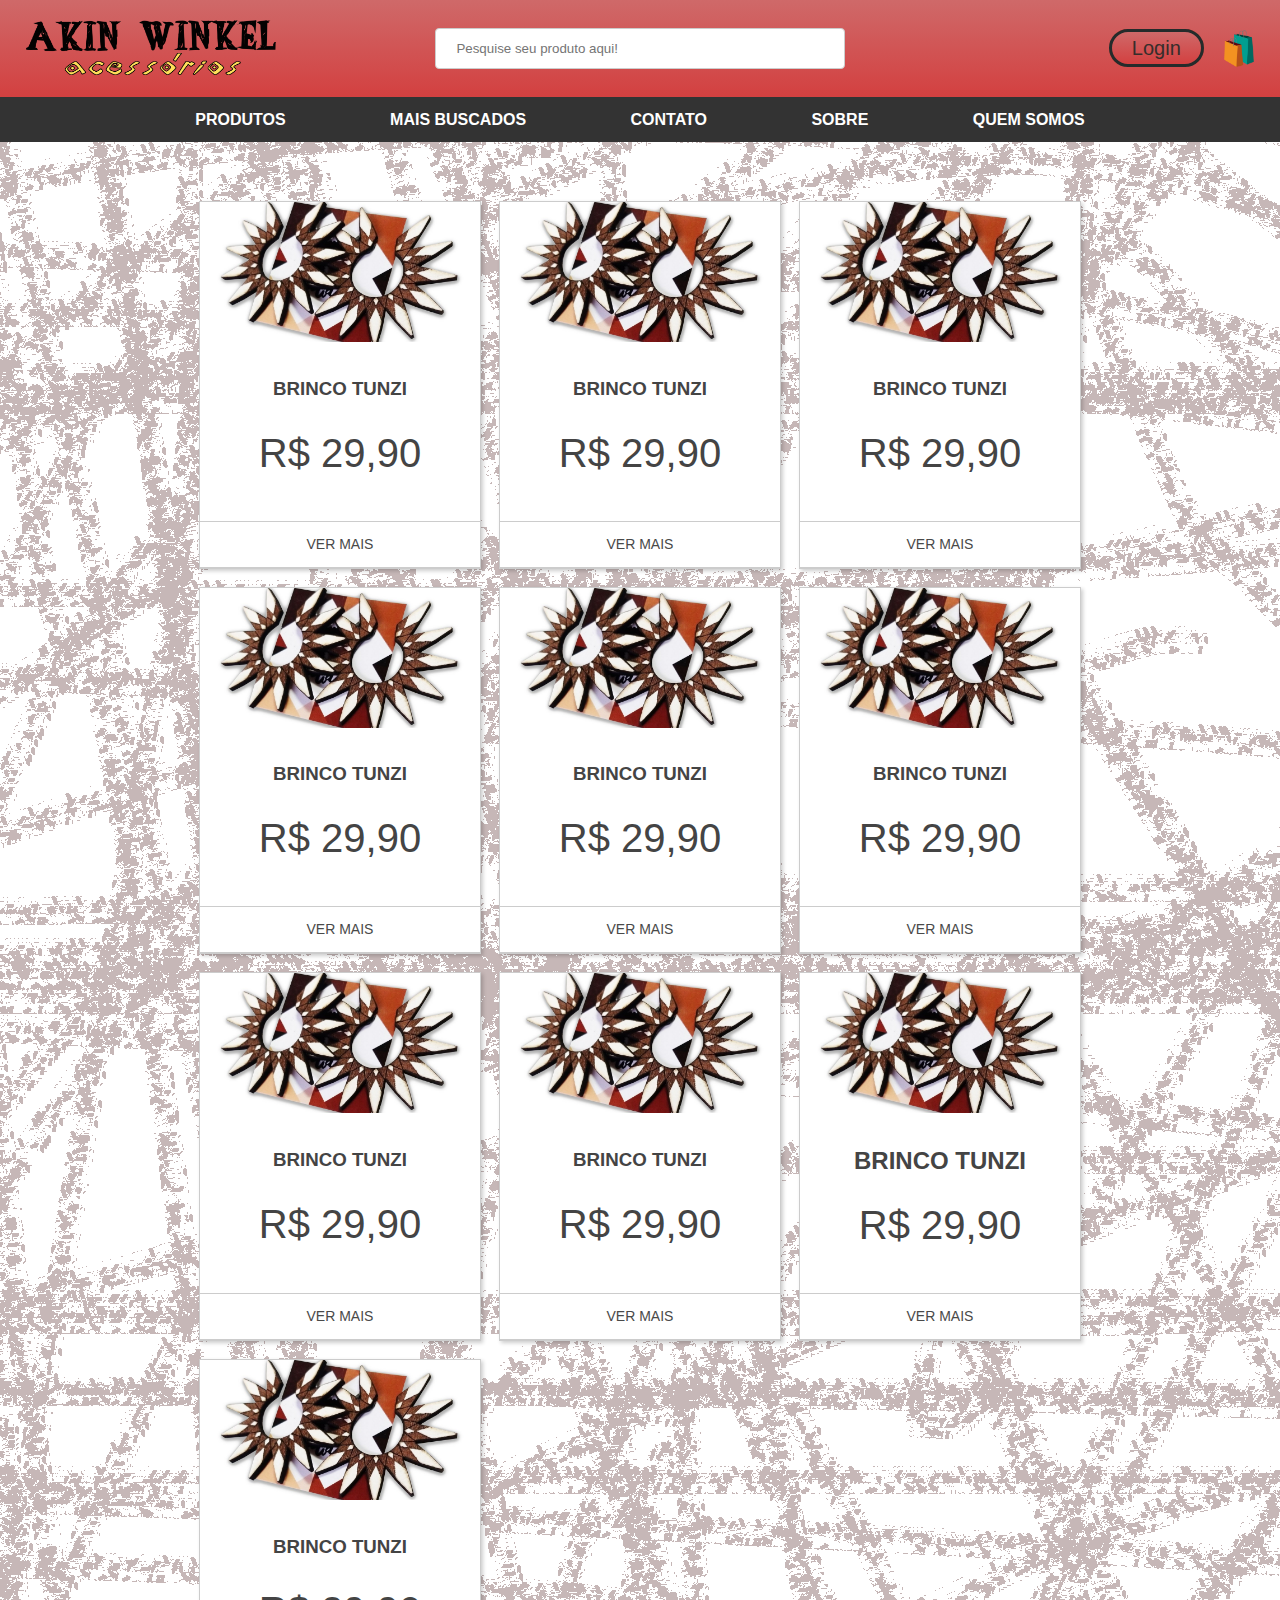
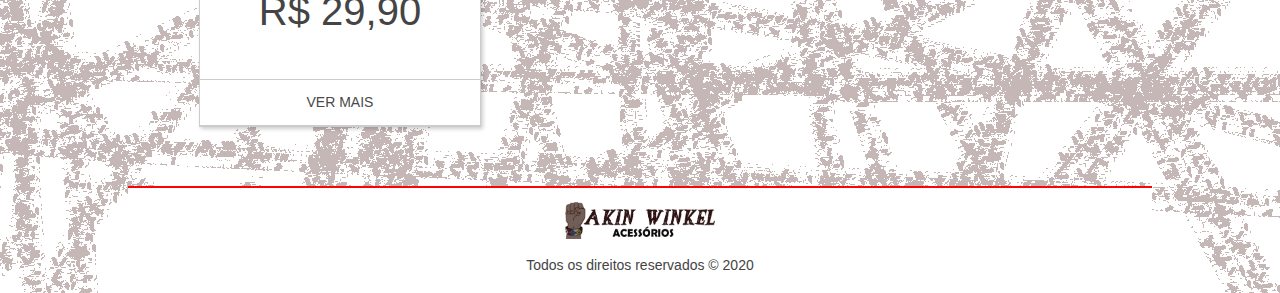
<file: index.html>
<html lang="pt-bt">

<head>
    <meta charset="UTF-8">
    <meta name="viewport" content="width=device-width, initial-scale=1.0">
    <title>AKIN ACESSÓRIOS | HOME</title>
    <link rel="icon" type="image/pgg" href="img/LOGO-AKIN.ico">
    <link rel="stylesheet" href="css/stylecheet.css">
</head>


<body>
    <header class="topo">
        <div class="box">
            <div class="logo">
                <img src="img/texto_logo.png" alt="">
            </div>
            <div class="pesquisa">
                <form action="">
                    <input type="text" id="fpesquisa" name="pesquisa" placeholder="Pesquise seu produto aqui!">
                </form>
            </div>
            <div class="login">
                <!----------------------------------------------------------------------------------------------------------- a -->


                <div class="logar">
                    <a href="login.html">
                        Login
                    </a>
                </div>

                <div class="sacola">
                    <img src="img/sacola.png" alt="">
                </div>

                <!----------------------------------------------------------------------------------------------------------- a -->
            </div>
        </div>
    </header>

    <div class="banner">
        <div class="menu">
            <nav>
                <ul>
                    <li><a href="index.html">PRODUTOS</a></li>
                    <li><a href="buscados.html">MAIS BUSCADOS</a></li>
                    <li><a href="contato.html">CONTATO</a></li>
                    <li><a href="sobre.html">SOBRE</a></li>
                    <li><a href="quemsomos.html">QUEM SOMOS</a></li>
                </ul>
            </nav>
        </div>
    </div>




    <!-- ATÉ ESTE TRECHO, TUDO SE REPETE NAS OUTRAS PÁGINAS -->

    <main class="principal">

        <div class="wrapper">

            <div class="block">
                <div class="block-img">
                    <img src="img/produtos/Brinco.jpg" alt="CSS3">
                </div>
                <div class="block-desc">
                    <h3 class="tituloProduto">BRINCO TUNZI</h3>
                    <p class="preco">R$ 29,90</p>
                </div>
                <div class="block-link">
                    <a href="brinco-tunzi.html">Ver mais</a>
                </div>
            </div>

            <div class="block">
                <div class="block-img">
                    <img src="img/produtos/Brinco.jpg" alt="CSS3">
                </div>
                <div class="block-desc">
                    <h3 class="tituloProduto">BRINCO TUNZI</h3>
                    <p class="preco">R$ 29,90</p>
                </div>
                <div class="block-link">
                    <a href="pagprodutos/pagbrinco.html">Ver mais</a>
                </div>
            </div>

            <div class="block">
                <div class="block-img">
                    <img src="img/produtos/Brinco.jpg" alt="CSS3">
                </div>
                <div class="block-desc">
                    <h3 class="tituloProduto">BRINCO TUNZI</h3>
                    <p class="preco">R$ 29,90</p>
                </div>
                <div class="block-link">
                    <a href="pagprodutos/pagbrinco.html">Ver mais</a>
                </div>
            </div>

            <div class="block">
                <div class="block-img">
                    <img src="img/produtos/Brinco.jpg" alt="CSS3">
                </div>
                <div class="block-desc">
                    <h3 class="tituloProduto">BRINCO TUNZI</h3>
                    <p class="preco">R$ 29,90</p>
                </div>
                <div class="block-link">
                    <a href="pagprodutos/pagbrinco.html">Ver mais</a>
                </div>
            </div>

            <div class="block">
                <div class="block-img">
                    <img src="img/produtos/Brinco.jpg" alt="CSS3">
                </div>
                <div class="block-desc">
                    <h3 class="tituloProduto">BRINCO TUNZI</h3>
                    <p class="preco">R$ 29,90</p>
                </div>
                <div class="block-link">
                    <a href="pagprodutos/pagbrinco.html">Ver mais</a>
                </div>
            </div>

            <div class="block">
                <div class="block-img">
                    <img src="img/produtos/Brinco.jpg" alt="CSS3">
                </div>
                <div class="block-desc">
                    <h3 class="tituloProduto">BRINCO TUNZI</h3>
                    <p class="preco">R$ 29,90</p>
                </div>
                <div class="block-link">
                    <a href="pagprodutos/pagbrinco.html">Ver mais</a>
                </div>
            </div>

            <div class="block">
                <div class="block-img">
                    <img src="img/produtos/Brinco.jpg" alt="CSS3">
                </div>
                <div class="block-desc">
                    <h3 class="tituloProduto">BRINCO TUNZI</h3>
                    <p class="preco">R$ 29,90</p>
                </div>
                <div class="block-link">
                    <a href="pagprodutos/pagbrinco.html">Ver mais</a>
                </div>
            </div>

            <div class="block">
                <div class="block-img">
                    <img src="img/produtos/Brinco.jpg" alt="CSS3">
                </div>
                <div class="block-desc">
                    <h3 class="tituloProduto">BRINCO TUNZI</h3>
                    <p class="preco">R$ 29,90</p>
                </div>
                <div class="block-link">
                    <a href="pagprodutos/pagbrinco.html">Ver mais</a>
                </div>
            </div>

            <div class="block">
                <div class="block-img">
                    <img src="img/produtos/Brinco.jpg" alt="CSS3">
                </div>
                <div class="block-desc">
                    <h2 class="tituloProduto">BRINCO TUNZI</h2>
                    <p class="preco">R$ 29,90</p>
                </div>
                <div class="block-link">
                    <a href="pagprodutos/pagbrinco.html">Ver mais</a>
                </div>
            </div>
            <div class="block">
                <div class="block-img">
                    <img src="img/produtos/Brinco.jpg" alt="CSS3">
                </div>
                <div class="block-desc">
                    <h3 class="tituloProduto">BRINCO TUNZI</h3>
                    <p class="preco">R$ 29,90</p>
                </div>
                <div class="block-link">
                    <a href="pagprodutos/pagbrinco.html">Ver mais</a>
                </div>
            </div>
        </div>

    </main>

    <!-- DAQUI PARA BAIXO, TUDO SE REPETE NAS OUTRAS PÁGINAS -->



    <!-- footer -->
    <footer class="rodape">
        <p><img src="img/logo-2.png" width="150px"></p>
        <p>Todos os direitos reservados &copy; 2020</p>
    </footer>

    <script src="script/script.js"></script>
</body>

</html>
</file>
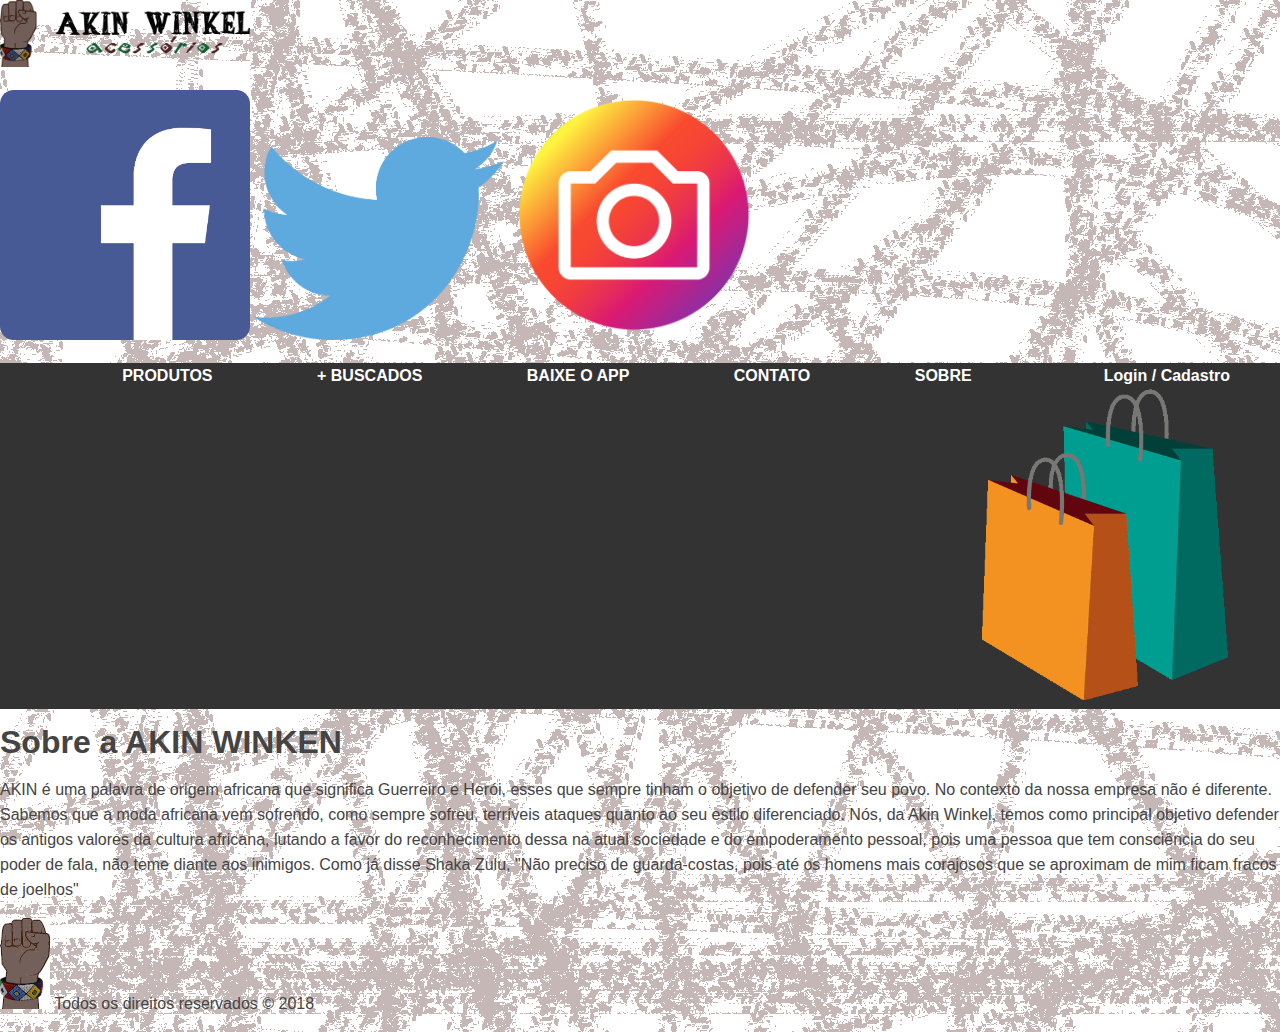
<file: about.html>
<!DOCTYPE html>
<html lang="pt-br">

<head>
    <meta charset="UTF-8">
    <meta name="viewport" content="width=device-width, initial-scale=1.0">
    <meta http-equiv="X-UA-Compatible" content="ie=edge">
    <link rel="icon" type="image/pgg" href="img/LOGO-AKIN.ico">
    <link rel="stylesheet" href="css/stylecheet.css">
    <title>Akin Acessórios | Sobre </title>
</head>

<body>
    <header id="banner">
        <div class="flex-container">
            <img src="img/logo-akin1.png" width="500px">
            <p class="social">
                <a href=""><img src="img/facebook-icone-icon.png" alt=""></a>
                <a href=""><img src="img/twitter.png" alt=""></a>
                <a href=""><img src="img/instagram.png" alt=""></a>
            </p>
        </div>

        <div>
            <nav class="menu">
                <ul>
                    <li><a href="index.html">PRODUTOS</a></li>
                    <li><a href="#home">+ BUSCADOS</a></li>
                    <li><a href="https://play.google.com/store?hl=pt-BR" target="blank">BAIXE O APP</a></li>
                    <li><a href="contato.html">CONTATO</a></li>
                    <li><a href="about.html">SOBRE</a></li>
                    <li style="float:right"><a class="active" href="#login">Login / Cadastro</a></li>
                    <li style="float:right"><a class="active" href="#sacola"><img src="img/sacola.png" caption="Sacola" width="20px"></a></li>
                </ul>
            </nav>
        </div>

    </header>
    <main>
        <H1>Sobre a AKIN WINKEN</H1>
        <article>
            <p class="about">AKIN é uma palavra de origem africana que significa Guerreiro e Herói, esses que sempre tinham o objetivo
                de
                defender seu povo. No contexto da nossa empresa não é diferente. Sabemos que a moda africana vem
                sofrendo,
                como sempre sofreu, terríveis ataques quanto ao seu estilo diferenciado.
                Nós, da Akin Winkel, temos como principal objetivo defender os antigos valores da cultura africana,
                lutando
                a favor do reconhecimento dessa na atual sociedade e do empoderamento pessoal, pois uma pessoa que tem
                consciência do seu poder de fala, não teme diante aos inimigos.
                Como já disse Shaka Zulu, "Não preciso de guarda-costas, pois até os homens mais corajosos que se
                aproximam
                de mim ficam fracos de joelhos"
            </p>
        </article>
    </main>

    <footer>
        <div id="copyright">
            <p><img src="img/LOGO-AKIN.png">
            Todos os direitos reservados &copy; 2018</p>
        </div>
    </footer>
</body>

</html>
</file>
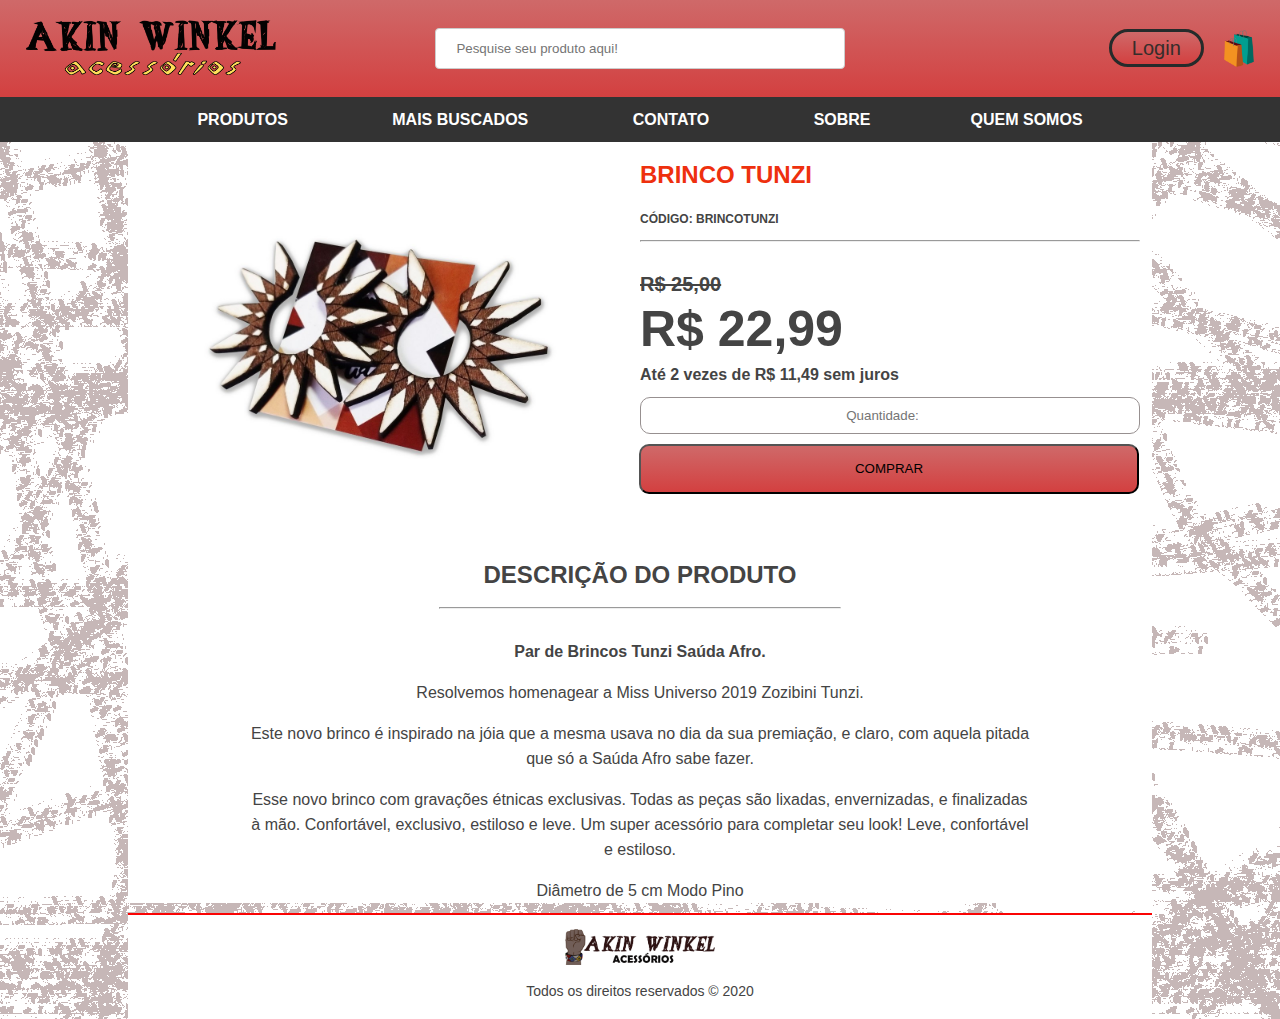
<file: brinco-tunzi.html>
<html lang="pt-bt">

<head>
    <meta charset="UTF-8">
    <meta name="viewport" content="width=device-width, initial-scale=1.0">
    <title>AKIN ACESSÓRIOS | HOME</title>
    <link rel="icon" type="image/pgg" href="img/LOGO-AKIN.ico">
    <link rel="stylesheet" href="css/stylecheet.css">
</head>


<body>
    <!-- Header -->
    <script language="javascript" type="text/javascript" src="defaut/header.txt"></script>

    <!-- Banner -->
    <script src="defaut/banner.txt"></script>


    <!-- ATÉ ESTE TRECHO, TUDO SE REPETE NAS OUTRAS PÁGINAS -->

    <main class="principal">

        <div class="compras">
            <div class="imagem">
                <img src="img/produtos/Brinco.jpg" class="figura" alt="">
            </div>
            <div class="venda">
                <h2>BRINCO TUNZI</h2>
                <p class="codigo"><strong>CÓDIGO</strong>: BRINCOTUNZI </p>
                <hr>
                <p class="valorRiscado">R$ 25,00</p>
                <p class="valorOriginal">R$ 22,99</p>
                <p class="parcela">Até 2 vezes de R$ 11,49 sem juros</p>
                <form action="">
                    
                    <input type="number" placeholder="Quantidade:" required>
                    <input type="submit" value="COMPRAR">
                    
                </form>
            </div>

            <div class="descricao">
                <h2>DESCRIÇÃO DO PRODUTO</h2>
                <hr>
                <p><strong>Par de Brincos Tunzi Saúda Afro.</strong></p>
                <p>Resolvemos homenagear a Miss Universo 2019 Zozibini Tunzi.
                </p>
                <p>Este novo brinco é inspirado na jóia que a mesma usava no dia da sua premiação, e claro, com aquela
                    pitada que só a Saúda Afro sabe fazer.
                </p>
                <p>Esse novo brinco com gravações étnicas exclusivas. Todas as peças são lixadas, envernizadas, e
                    finalizadas à mão. Confortável, exclusivo, estiloso e leve. Um super acessório para completar seu
                    look! Leve, confortável e estiloso.
                </p>
                Diâmetro de 5 cm
                Modo Pino



            </div>
        </div>

    </main>


    <!-- footer -->
    <script src="defaut/footer.txt"></script>

    <script src="script/script.js"></script>
</body>

</html>
</file>
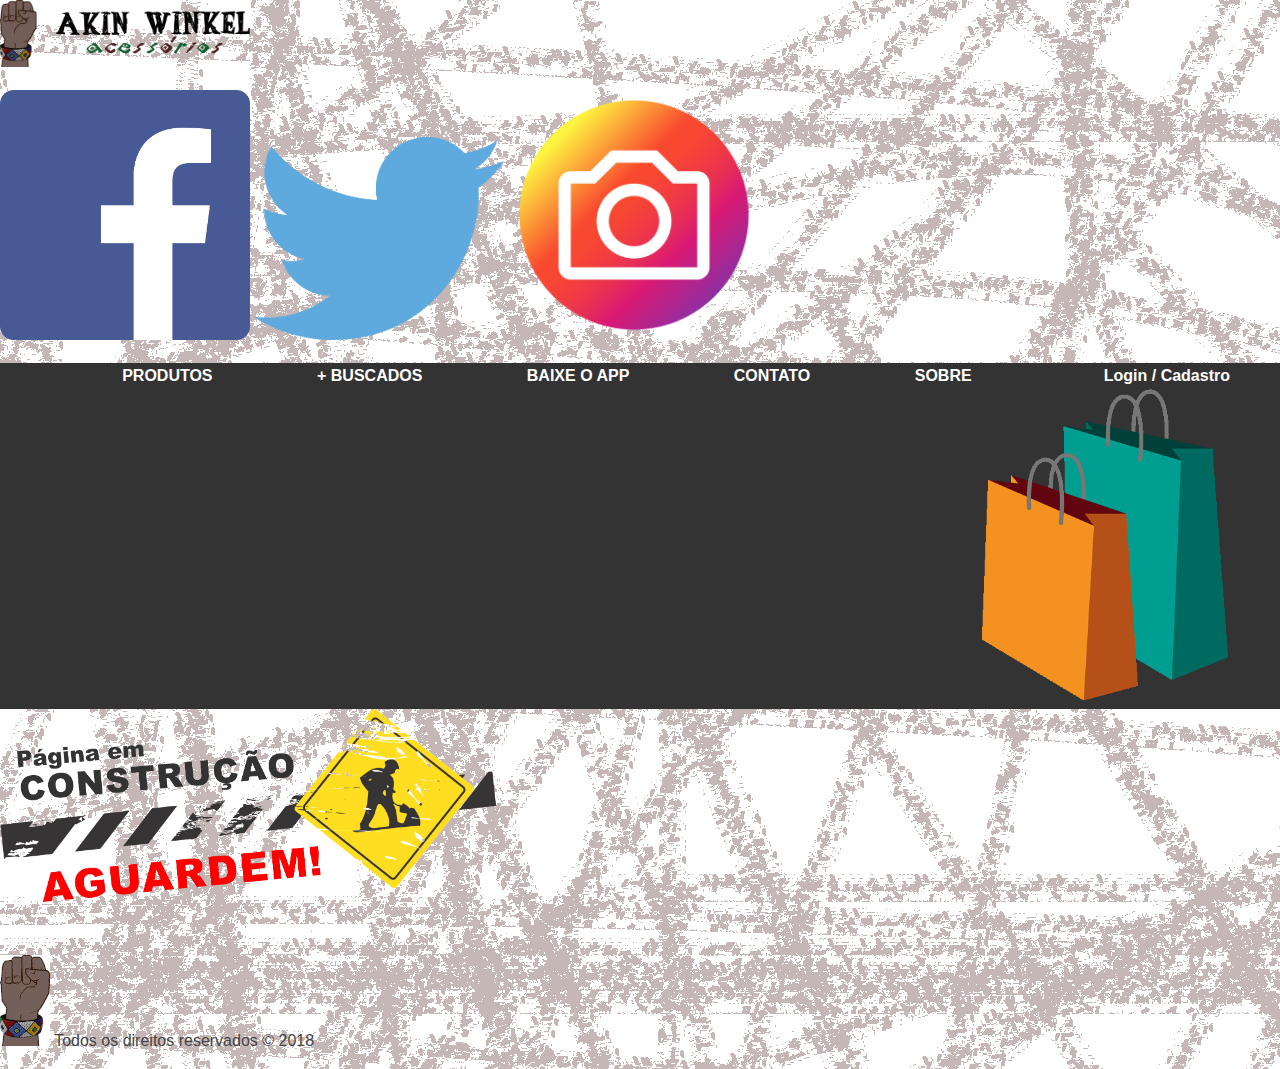
<file: buscados.html>
<!DOCTYPE html>
<html lang="pt-br">

<head>
    <meta charset="UTF-8">
    <meta name="viewport" content="width=device-width, initial-scale=1.0">
    <meta http-equiv="X-UA-Compatible" content="ie=edge">
    <link rel="icon" type="image/pgg" href="img/LOGO-AKIN.ico">
    <link rel="stylesheet" href="css/stylecheet.css">
    <title>Akin Acessórios | Sobre </title>
</head>

<body>
    <header id="banner">
        <div class="flex-container">
            <img src="img/logo-akin1.png" width="500px">
            <p class="social">
                <a href=""><img src="img/facebook-icone-icon.png" alt=""></a>
                <a href=""><img src="img/twitter.png" alt=""></a>
                <a href=""><img src="img/instagram.png" alt=""></a>
            </p>
        </div>

        <div>
            <nav class="menu">
                <ul>
                    <li><a href="index.html">PRODUTOS</a></li>
                    <li><a href="#home">+ BUSCADOS</a></li>
                    <li><a href="https://play.google.com/store?hl=pt-BR" target="blank">BAIXE O APP</a></li>
                    <li><a href="contato.html">CONTATO</a></li>
                    <li><a href="about.html">SOBRE</a></li>
                    <li style="float:right"><a class="active" href="#login">Login / Cadastro</a></li>
                    <li style="float:right"><a class="active" href="#sacola"><img src="img/sacola.png" caption="Sacola" width="20px"></a></li>
                </ul>
            </nav>
        </div>

    </header>

    <main>
        <img src="img/construcao.png" width="500px" alt="">
    </main>

    <footer>
        <div id="copyright">
            <p><img src="img/LOGO-AKIN.png">
                Todos os direitos reservados &copy; 2018</p>
        </div>
    </footer>
</body>

</html>
</file>
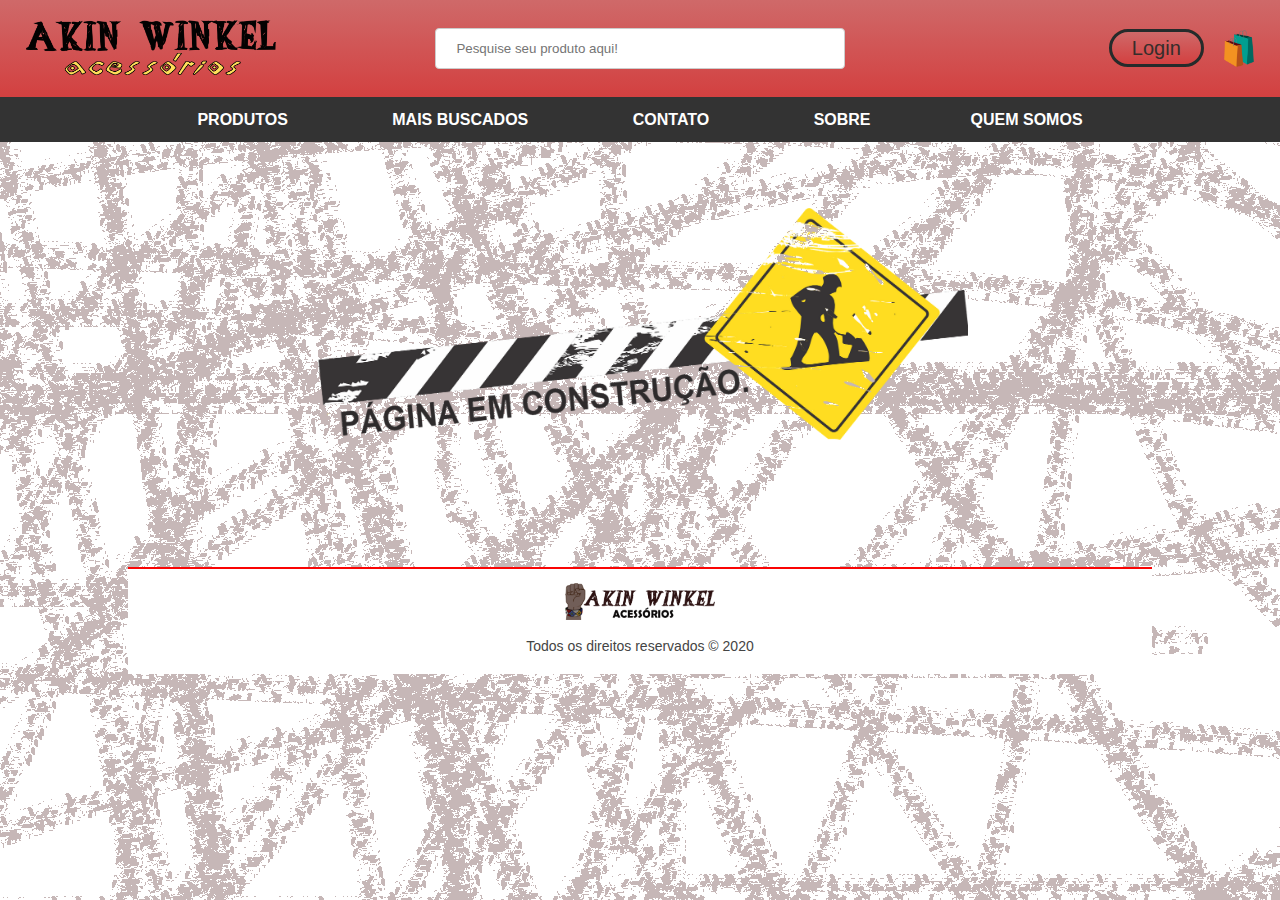
<file: contato.html>
<html lang="pt-bt">

<head>
    <meta charset="UTF-8">
    <meta name="viewport" content="width=device-width, initial-scale=1.0">
    <title>CONTATO | AKIN</title>
    <link rel="icon" type="image/pgg" href="img/LOGO-AKIN.ico">
    <link rel="stylesheet" href="css/stylecheet.css">
</head>

<body>
    <!-- Header -->
    <script language="javascript" type="text/javascript" src="defaut/header.txt"></script>

    <!-- Banner -->
    <script src="defaut/banner.txt"></script>


    <main class="principal">

        <div class="wrapper">
            <center>

                <figure><img src="img/em_construcao.png" alt="" srcset="" width="80%"></figure>
            </center>
        </div>

    </main>


    <!-- footer -->
    <script src="defaut/footer.txt"></script>

    <script src="script/script.js"></script>
</body>

</html>
</file>
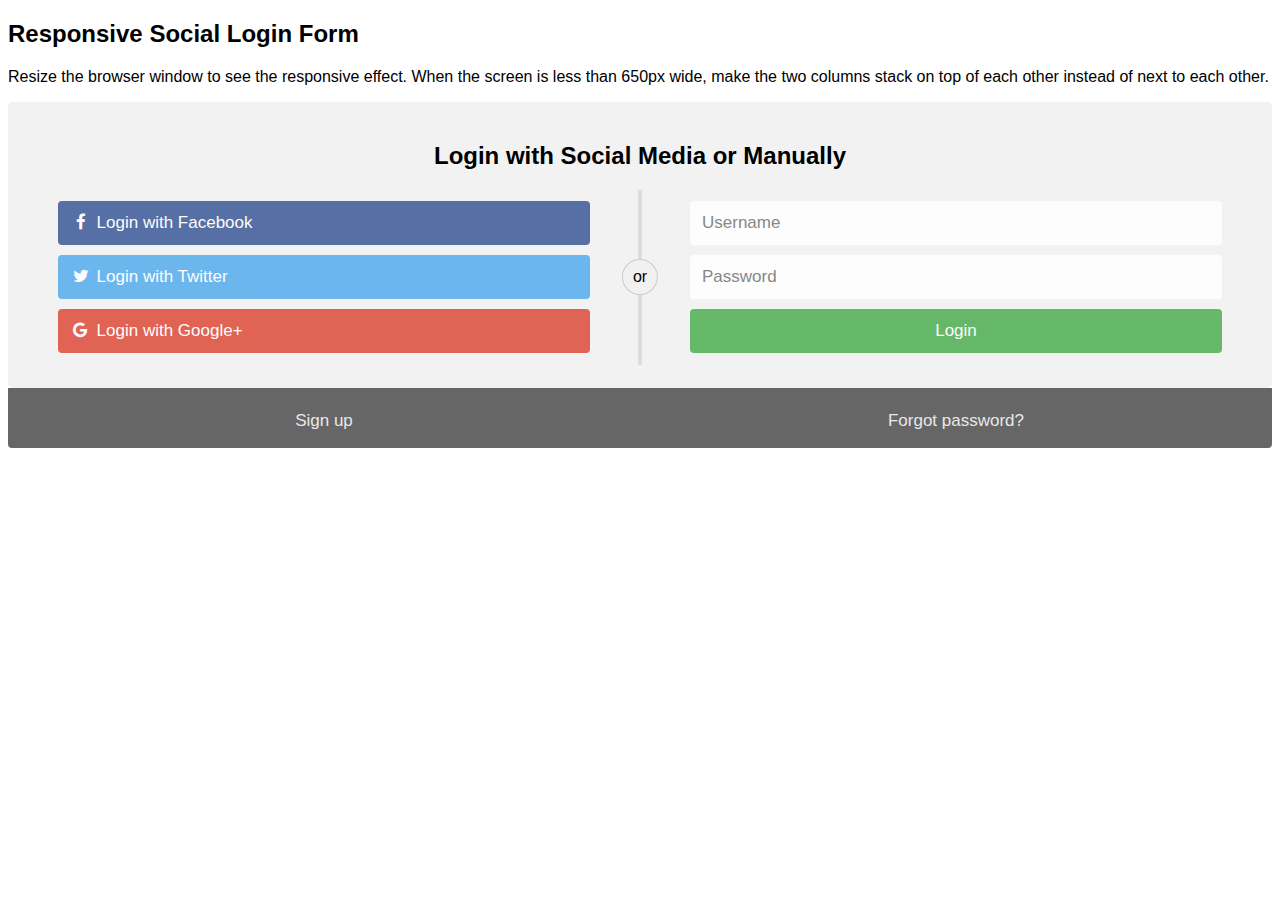
<file: login.html>
<!DOCTYPE html>
<html>
<head>
<meta name="viewport" content="width=device-width, initial-scale=1">
<link rel="stylesheet" href="https://cdnjs.cloudflare.com/ajax/libs/font-awesome/4.7.0/css/font-awesome.min.css">
<style>
body {
  font-family: Arial, Helvetica, sans-serif;
}

* {
  box-sizing: border-box;
}

/* style the container */
.container {
  position: relative;
  border-radius: 5px;
  background-color: #f2f2f2;
  padding: 20px 0 30px 0;
} 

/* style inputs and link buttons */
input,
.btn {
  width: 100%;
  padding: 12px;
  border: none;
  border-radius: 4px;
  margin: 5px 0;
  opacity: 0.85;
  display: inline-block;
  font-size: 17px;
  line-height: 20px;
  text-decoration: none; /* remove underline from anchors */
}

input:hover,
.btn:hover {
  opacity: 1;
}

/* add appropriate colors to fb, twitter and google buttons */
.fb {
  background-color: #3B5998;
  color: white;
}

.twitter {
  background-color: #55ACEE;
  color: white;
}

.google {
  background-color: #dd4b39;
  color: white;
}

/* style the submit button */
input[type=submit] {
  background-color: #4CAF50;
  color: white;
  cursor: pointer;
}

input[type=submit]:hover {
  background-color: #45a049;
}

/* Two-column layout */
.col {
  float: left;
  width: 50%;
  margin: auto;
  padding: 0 50px;
  margin-top: 6px;
}

/* Clear floats after the columns */
.row:after {
  content: "";
  display: table;
  clear: both;
}

/* vertical line */
.vl {
  position: absolute;
  left: 50%;
  transform: translate(-50%);
  border: 2px solid #ddd;
  height: 175px;
}

/* text inside the vertical line */
.vl-innertext {
  position: absolute;
  top: 50%;
  transform: translate(-50%, -50%);
  background-color: #f1f1f1;
  border: 1px solid #ccc;
  border-radius: 50%;
  padding: 8px 10px;
}

/* hide some text on medium and large screens */
.hide-md-lg {
  display: none;
}

/* bottom container */
.bottom-container {
  text-align: center;
  background-color: #666;
  border-radius: 0px 0px 4px 4px;
}

/* Responsive layout - when the screen is less than 650px wide, make the two columns stack on top of each other instead of next to each other */
@media screen and (max-width: 650px) {
  .col {
    width: 100%;
    margin-top: 0;
  }
  /* hide the vertical line */
  .vl {
    display: none;
  }
  /* show the hidden text on small screens */
  .hide-md-lg {
    display: block;
    text-align: center;
  }
}
</style>
</head>
<body>

<h2>Responsive Social Login Form</h2>
<p>Resize the browser window to see the responsive effect. When the screen is less than 650px wide, make the two columns stack on top of each other instead of next to each other.</p>

<div class="container">
  <form action="/action_page.php">
    <div class="row">
      <h2 style="text-align:center">Login with Social Media or Manually</h2>
      <div class="vl">
        <span class="vl-innertext">or</span>
      </div>

      <div class="col">
        <a href="#" class="fb btn">
          <i class="fa fa-facebook fa-fw"></i> Login with Facebook
         </a>
        <a href="#" class="twitter btn">
          <i class="fa fa-twitter fa-fw"></i> Login with Twitter
        </a>
        <a href="#" class="google btn"><i class="fa fa-google fa-fw">
          </i> Login with Google+
        </a>
      </div>

      <div class="col">
        <div class="hide-md-lg">
          <p>Or sign in manually:</p>
        </div>

        <input type="text" name="username" placeholder="Username" required>
        <input type="password" name="password" placeholder="Password" required>
        <input type="submit" value="Login">
      </div>
      
    </div>
  </form>
</div>

<div class="bottom-container">
  <div class="row">
    <div class="col">
      <a href="#" style="color:white" class="btn">Sign up</a>
    </div>
    <div class="col">
      <a href="#" style="color:white" class="btn">Forgot password?</a>
    </div>
  </div>
</div>

</body>
</html>
</file>
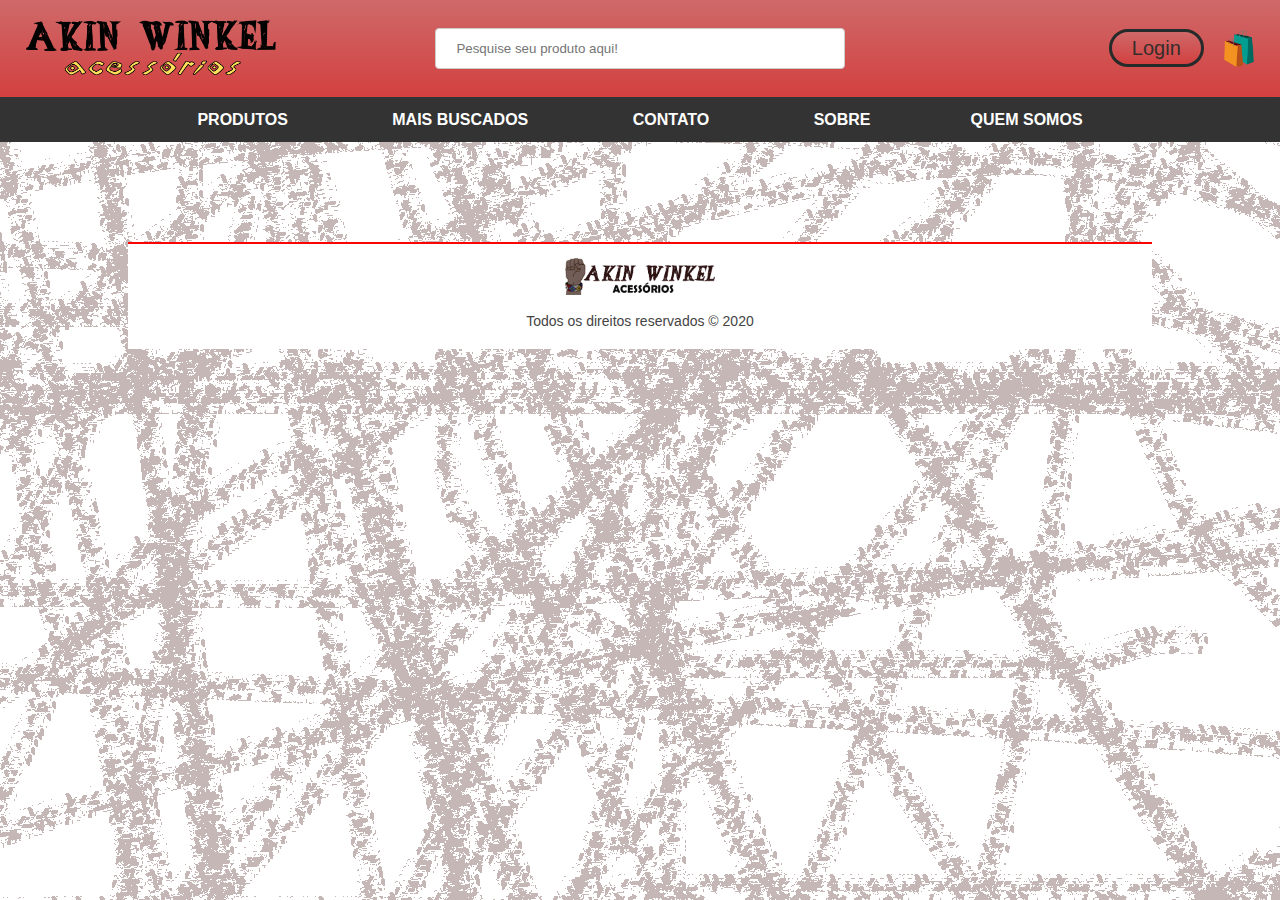
<file: paginapadrao.html>
<html lang="pt-bt">

<head>
    <meta charset="UTF-8">
    <meta name="viewport" content="width=device-width, initial-scale=1.0">
    <title>AKIN ACESSÓRIOS | HOME</title>
    <link rel="icon" type="image/pgg" href="img/LOGO-AKIN.ico">
    <link rel="stylesheet" href="css/stylecheet.css">
</head>

<body>
    <!-- Header -->
    <script language="javascript" type="text/javascript" src="defaut/header.txt"></script>

    <!-- Banner -->
    <script src="defaut/banner.txt"></script>


    <main class="principal">

        <div class="wrapper">

           
        </div>

    </main>


    <!-- footer -->
    <script src="defaut/footer.txt"></script>

    <script src="script/script.js"></script>
</body>

</html>
</file>
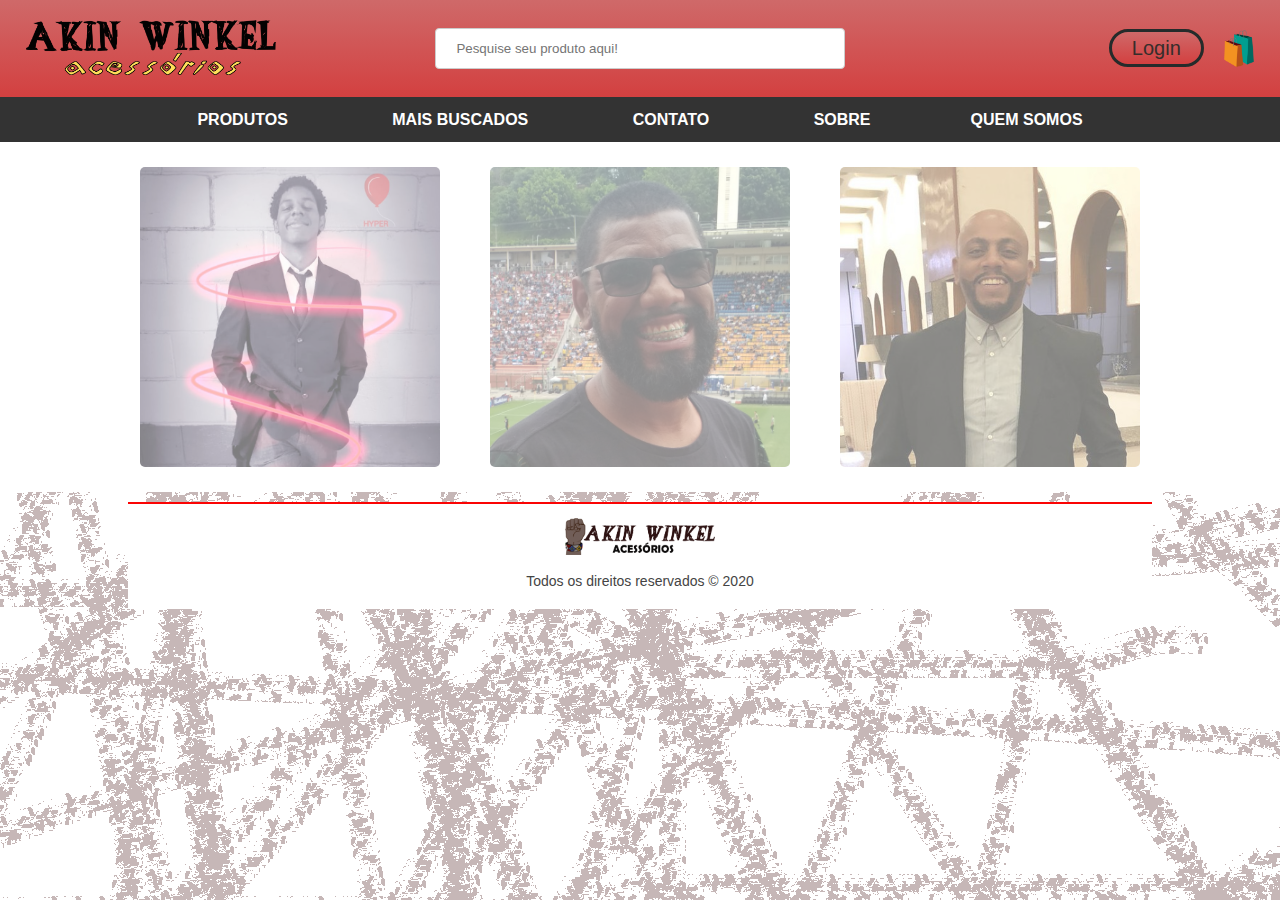
<file: quemsomos.html>
<html lang="pt-bt">

<head>
    <meta charset="UTF-8">
    <meta name="viewport" content="width=device-width, initial-scale=1.0">
    <title>QUEM SOMOS | AKIN</title>
    <link rel="icon" type="image/pgg" href="img/LOGO-AKIN.ico">
    <link rel="stylesheet" href="css/stylecheet.css">
</head>

<body>
    <!-- Header -->
    <script language="javascript" type="text/javascript" src="defaut/header.txt"></script>

    <!-- Banner -->
    <script src="defaut/banner.txt"></script>


    <main class="principal">
        <!-- <h1>QUEM SOMOS</h1>     -->
        <div class="pessoas">
            <div>
                <img src="img/Joao.jpg" alt="JOÃO GABRIEL" title="JOÃO GABRIEL" onmouseover="showMessage1()"
                    onmouseout="hideMessage1()">
            </div>
            <div>
                <img src="img/Edu.JPG" alt="EDUARDO DO VALE" title="EDUARDO DO VALE" onmouseover="showMessage2()" onmouseout="hideMessage2()">
            </div>
            <div>
                <img src="img/Vlad.jpeg" alt="" onmouseover="showMessage3()" onmouseout="hideMessage3()">
            </div>
            <div class="msgJoao">
                Desde pequeno gostei de tecnologia e sempre procurei saber mais sobre. Mas de fato, manifestei todo
                meu potencial durante o curso que fiz na SAGA e meu Técnico em Informática.
                Desde então, estudo Programação, Design, Gerenciamento de Banco de Dados.
                
                Meus interesses, além da tecnologia, são artes cênicas, livros, história e organização social.
            </div>
            <div class="msgEdu">Carioca, formado em Ciência da Computação, fui à São Paulo com o propósito de novos 
                desafios da vida profissional. Noivo, livreiro, cinéfino, torcedor do Vasco da Gama e    </div>
            <div class="msgVlad">cccccccccccccccccccccccccccccccccccc</div>

        </div>


    </main>


    <!-- footer -->
    <script src="defaut/footer.txt"></script>

    <script src="script/script.js"></script>
</body>

</html>
</file>
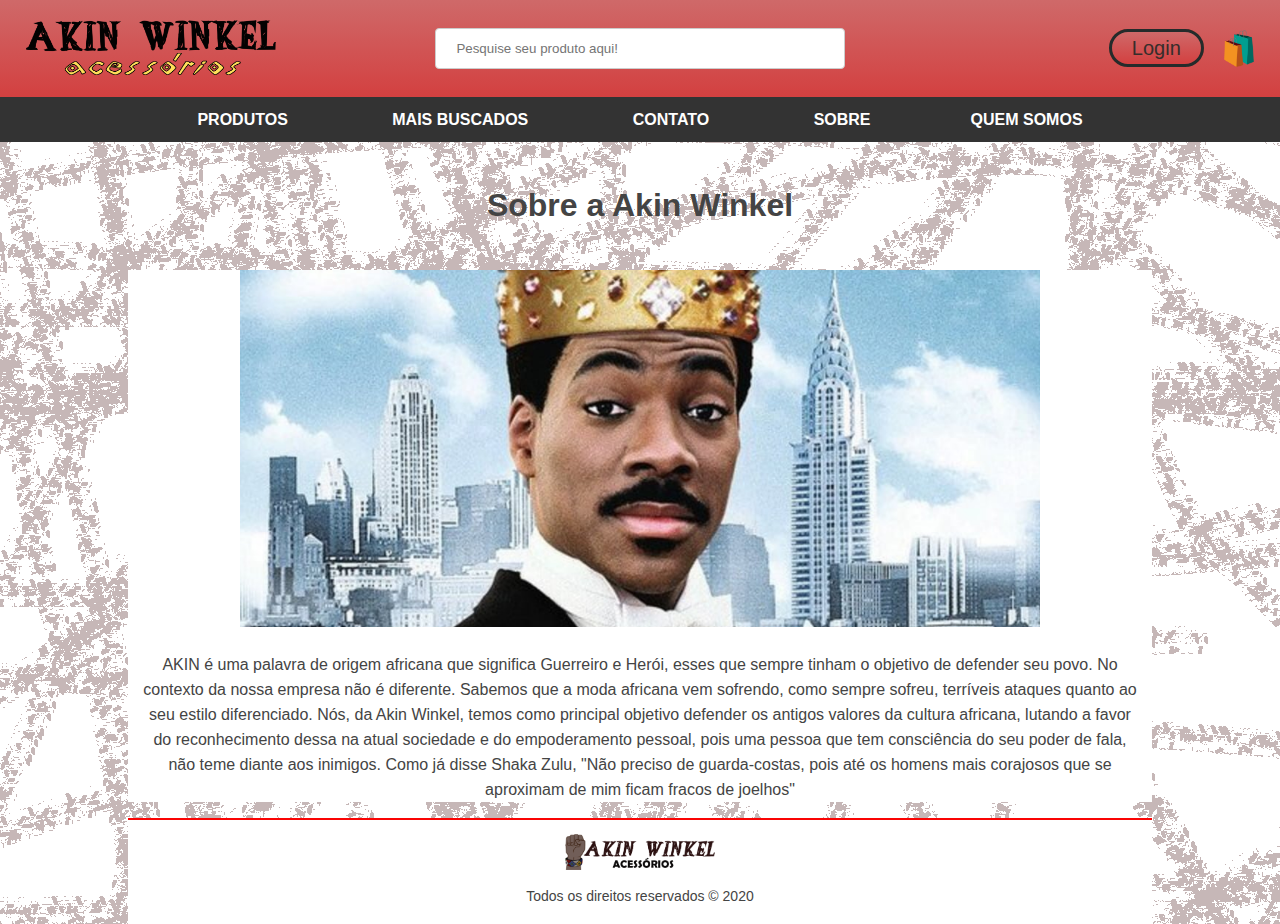
<file: sobre.html>
<html lang="pt-bt">

<head>
    <meta charset="UTF-8">
    <meta name="viewport" content="width=device-width, initial-scale=1.0">
    <title>AKIN ACESSÓRIOS | HOME</title>
    <link rel="icon" type="image/pgg" href="img/LOGO-AKIN.ico">
    <link rel="stylesheet" href="css/stylecheet.css">
</head>

<body>
    <!-- Header -->
    <script language="javascript" type="text/javascript" src="defaut/header.txt"></script>

    <!-- Banner -->
    <script src="defaut/banner.txt"></script>


    <main class="principal">

            <h1>Sobre a Akin Winkel</h1>
            <p>
                <img src="img/Eddie.png" alt=""> <br>
                AKIN é uma palavra de origem africana que significa Guerreiro e Herói, esses que sempre tinham o objetivo
                de
                defender seu povo. No contexto da nossa empresa não é diferente. Sabemos que a moda africana vem
                sofrendo,
                como sempre sofreu, terríveis ataques quanto ao seu estilo diferenciado.
                Nós, da Akin Winkel, temos como principal objetivo defender os antigos valores da cultura africana,
                lutando
                a favor do reconhecimento dessa na atual sociedade e do empoderamento pessoal, pois uma pessoa que tem
                consciência do seu poder de fala, não teme diante aos inimigos.
                Como já disse Shaka Zulu, "Não preciso de guarda-costas, pois até os homens mais corajosos que se
                aproximam
                de mim ficam fracos de joelhos"
            </p>
           

    </main>


    <!-- footer -->
    <script src="defaut/footer.txt"></script>

    <script src="script/script.js"></script>
</body>

</html>
</file>
<file: css/stylecheet.css>
body {
    background-image: url(../img/fundo.png);
    /* margin: 0;  */
    margin: auto;
    font-family: sans-serif;
    font-size: 16px;
    color: #444;
    line-height: 25px;
}

/* HEADER */
.topo {
    position: sticky;
    top: 0;
    /* background-color: rgba(247, 92, 92, 0.993); */
    padding: 20px;
    background-color:#da4621;
    background-image: linear-gradient(rgb(207, 105, 105), rgb(211, 64, 64));
    margin: 0;
}

.box{
    display: flex;
    flex-wrap: wrap;
    justify-content: center;
}

.logo, .login, .pesquisa{
    width: 33%;
}

.pesquisa{
    justify-content: center;
    margin-bottom: 0;
}

.login{
    display: flex;
    flex-wrap: wrap;
    justify-content: flex-end;
    align-items: center;
}

.logar a{
    margin-right: 10px;
    color: rgb(54, 45, 43);
    font-size: 20px;
    font-family: 'Lucida Sans', 'Lucida Sans Regular', 'Lucida Grande', 'Lucida Sans Unicode', Geneva, Verdana, sans-serif;
    border: solid 3px rgb(37, 43, 43);
    border-radius: 20px;
    padding: 5px 20px;
    background-color: #da4621;
    background-image: linear-gradient(rgb(207, 105, 105), rgb(211, 64, 64));
    text-decoration: none;
}


.logar a:hover{
    background-image: linear-gradient(rgb(81, 85, 83), rgb(15, 7, 7));
    color: white;

}

.sacola{
    text-align: left;
}

.sacola img{
    width: 30px;
    padding-left: 10px;
}

.login p{
    margin: 0;
    padding: 0;
}

form{
    margin:0;
    padding:0;
    }

input[type=text] {
    width: 100%;
    padding: 12px 20px;
    margin: 8px 0;
    display: inline-block;
    border: 1px solid #ccc;
    border-radius: 4px;
    box-sizing: border-box;
  }

/* BANNER */
.banner{
    text-align: center;
    /* padding-top: 10px;
    padding-bottom: 10px; */
}

header img {
    width: 250px;
}

.menu ul{
    list-style-type: none;
    margin: 0;
    padding: 10;
    text-align: center;
    overflow: hidden;
    background-color: #333;
    font-weight: bold;
    font-family: "Arial Black", Gadget, sans-serif;
}

.menu li{
    display: inline;
}

.menu a {
    color: white;
    text-align: center;
    padding: 14px 50px;
    text-decoration: double;
}

.menu a:hover {
    background-color: #111;
}

/* PRINCIPAL */

.principal {
    /* background-color: white; */
    /* margin-left: 10%;
    margin-right: 10%; */
    margin: auto;
    font-family: sans-serif;
    font-size: 16px;
    color: #444;
    line-height: 25px;
}

.principal p {
    background-color: white;
    margin-left: 10%;
    margin-right: 10%;
    padding: 0px 10px;
    font-family: sans-serif;
    /* font-size: 16px; */
    color: #444;
    line-height: 25px;
    text-align: center;

}

.principal h1 {
    margin-left: 10%;
    margin-right: 10%;
    padding: 30px 50px;
    font-family: sans-serif;
    color: #444;
    text-align: center;
}
.principal p img{
    align-self: center;
    width: 800px;
    display: block;
    margin-left: auto;
    margin-right: auto;
}

.wrapper{
    display: flex;
    flex-wrap: wrap;
    max-width: 900px;
    width: 100%;
    margin: 50px auto;
}

.block {
    width: calc(100%/3 - 20px);
    margin: 9px;
    border: 1px solid #ccc;
    box-shadow: 2px 2px 4px 0px rgba(0,0,0,0.2);
    display: flex;
    flex-direction: column;
    background-color: white;
}

.block-img {
    height: calc(((100vw - (100vw - 900px))/3 - 20px) /2);
}

.block-img img {
    width: 100%;
    height: 100%;
    object-fit: cover;
}

.block-desc {
    padding: 15px;
    flex-grow: 1;
}

.block-link {
    border-top: 1px solid #ccc;
    border-bottom: 1px solid #ccc;
}

.block-link a {
    color: #494949;
    display: block;
    font-size: 14px;
    text-align: center;
    text-decoration: none;
    text-transform: uppercase;
    padding: 10px 0;
    transition: 0.1s ease;
}

.block-link a:hover {
    background-color: #ccc;
    color: #fff;
}

.tituloProduto{
    font-family: Verdana, Geneva, Tahoma, sans-serif;
    text-align: center;
}

.preco{
    font-size: 40px;
}

.compras{
    display: flex;
    flex-wrap: nowrap;

}

.figura{
    width: 40%;

}


/* PRODUTO */

.compras{
    margin-left: 10%;
    margin-right: 10%;
    display: flex;
    flex-wrap: wrap;
    justify-content: center;
    background-color: #ffffff;
}

.compras .imagem, .venda{
    width: 500px;
}

.compras .descricao{
    width: 1000px;
}

.imagem{
    text-align: center;
}

.imagem img{
    width: 80%;
}

.venda{
    margin-right: 10px;
    margin-left: 10px;
}

.descricao{
    text-align: center;
}

hr{
    margin-bottom: 30px;
}

.venda h2{
    color: rgb(238, 48, 14);
}

.venda p{
    text-align: left;
    margin: 0;
    padding-left: 0px;
    font-weight: 600;

}

.venda .codigo{
    font-size: 12px;
}

.venda .valorRiscado{
    font-size: 20px;
    text-decoration: line-through;
    padding-bottom: 20px;
}

.venda .valorOriginal{
    font-size: 50px;
    padding-bottom: 20px;
}

.venda input[type=number] {
    /* float: left; */
    width: 100%;
    padding: 10px;
    margin-bottom: 10px;
    margin-top: 10px;

    text-align: center;
    border: solid 1px #979090;
    border-radius: 10px;
}

.venda input[type=submit] {
    width: 100%;
    padding: 10px;
    margin-bottom: 10px;
    background-image: linear-gradient(rgb(207, 105, 105), rgb(211, 64, 64));
    border-radius: 10px;
    cursor: pointer;
    margin-left: -1px;
    height: 50px;
}

.venda input[type=submit]:hover{
    background-image: linear-gradient(rgb(211, 64, 64), rgb(207, 105, 105));
}

.descricao hr{
    width: 40%;
}

.pessoas {
    display: flex;
    flex-wrap: wrap;
    justify-content: center;
    background-color: #fff;
    margin: 0;
    padding: 0;
    
}

.pessoas h1{
    background-color: aqua;
}
.pessoas img{
    width: 300px;
    margin: 20px;
    opacity: 0.5;
    /* display: initial;
    position: relative; */
    border: solid 5px rgba(248, 245, 246, 0);
    border-radius: 10px;
    
 }

 .pessoas img:hover{
    opacity: 1;
    border: solid 5px crimson;
    border-radius: 10px;
 }

.msgJoao{
    display: none;
    align-content: left;
    background-color: #fff;
    opacity: 1;
    text-align: justify;
    border: solid 5px crimson;
    border-radius: 10px;

    width: 800px;
    margin-left: 15%;
    margin-right: 300px; 
    padding: 10px;
}

.msgEdu{
     display: none;
     align-content: center;
     background-color: #fff;
     opacity: 1;
     text-align: justify;
     border: solid 5px crimson;
     border-radius: 10px;
     margin-left: 20%;
     margin-right: 20%;
     padding: 10px;
}

.msgVlad{
     display: none;
     align-content: center;
     background-color: #fff;
     opacity: 1;
     text-align: justify;
     border: solid 5px crimson;
     border-radius: 10px;
     margin-left: 30%;
     margin-right: 15%;
     padding: 10px;
}

/* FOOTER */
.rodape{
    border: 2px solid rgb(250, 4, 4);
    border-left: none;
    border-right: none;
    border-bottom: none;
    background-color: white;
    margin-left: 10%;
    margin-right: 10%;
    margin-top: 10px;
    padding-bottom: 1px;
    text-align: center;
    font-size: 14px;
}
</file>
